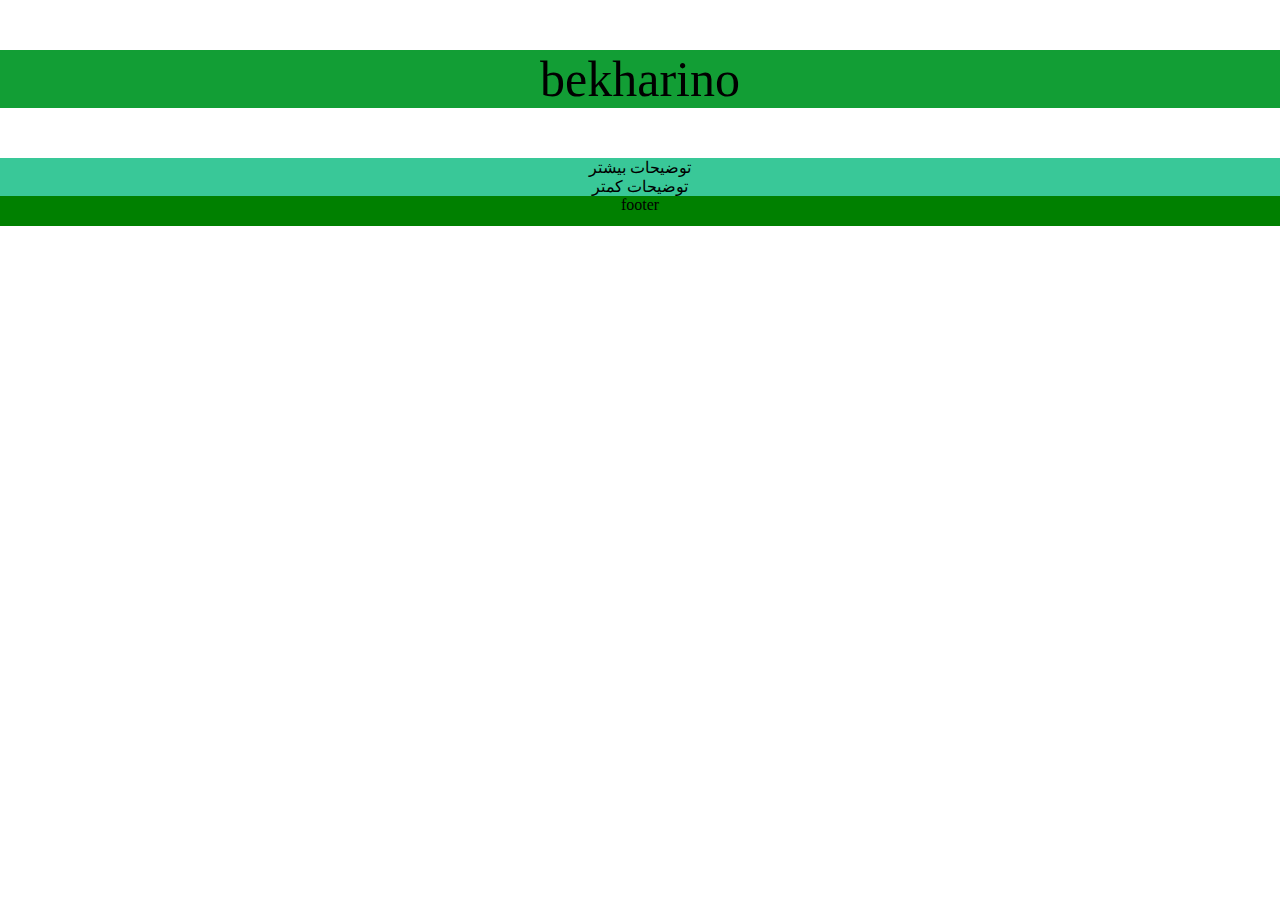
<file: bekharino.html>
<!DOCTYPE html>
<html lang="en">
<head>
    <meta charset="UTF-8">
    <meta name="viewport" content="width=device-width, initial-scale=1.0">
    <title>Document</title>
    <link rel="stylesheet" href="bekharino.css">
</head>
<body>
    <header>
        <p id="sitetitle">bekharino</p>
    </header>
    <main>
        <div id = "mainright "> توضیحات بیشتر</div>
        <div id = "mainlaft ">توضیحات کمتر</div>
    </main>
    <footer>
        <div>footer</div>
    </footer>
</body>
</html>
</file>
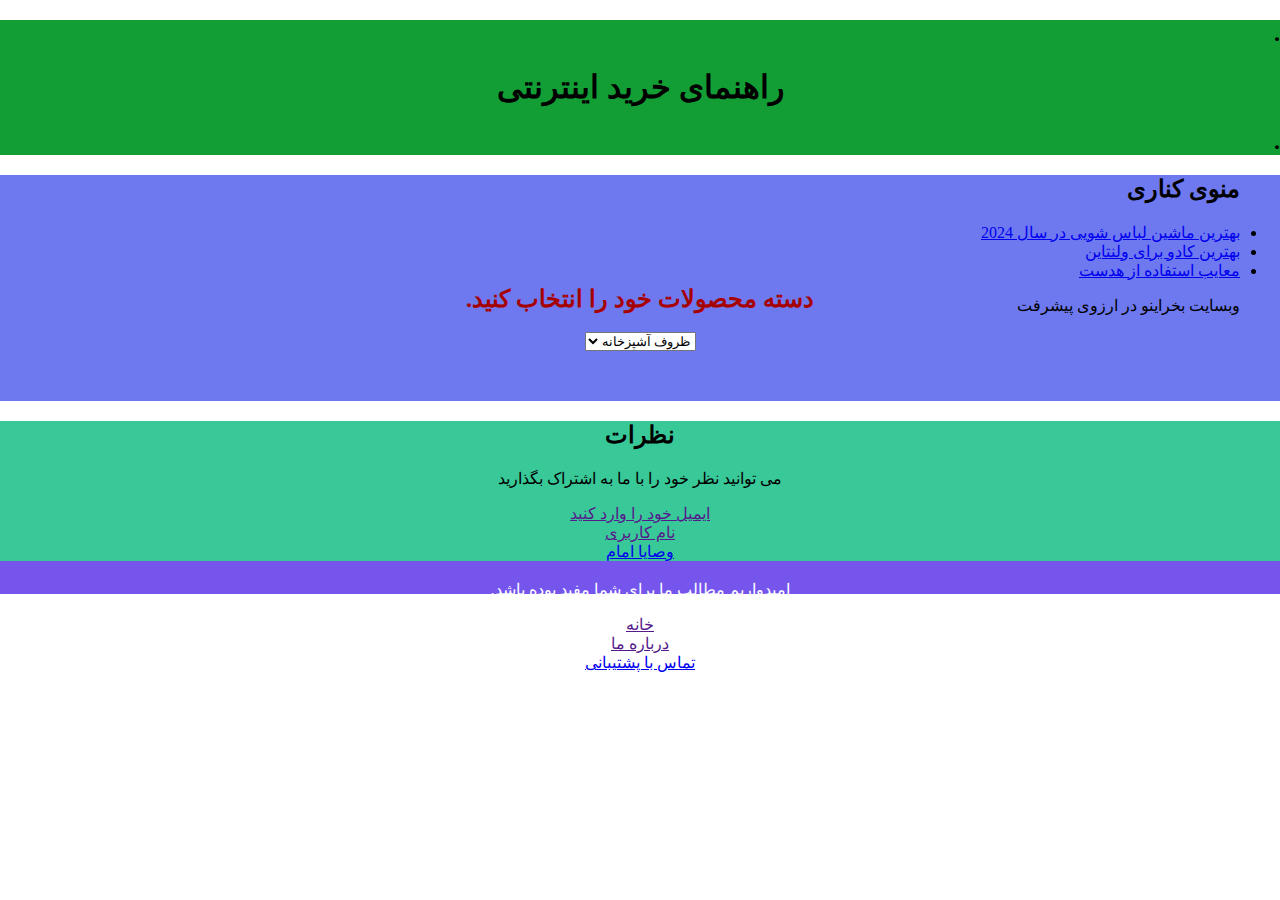
<file: sait.html>
<!DOCTYPE html>
<html lang="fa">
<head>
        <meta charset="UTF-8">
        <meta name="viewport" content="width=device-width, initial-scale=1.0">
        <title>
           بخراینو
        </title>
        <link rel="stylesheet" href="bekharino.css">
</head>
<body>
    <style>
        footer {
            background-color: #7655ed; /* رنگ پس‌زمینه فوتر */
            color: white; /* رنگ متن فوتر */
            position: relative;
            bottom: 0;
            width: 100%;
            text-align: center;
            padding-top: 3px;    
        }
        .panel{
             /* رنگ پس‌زمینه فوتر */
            color: rgb(167, 0, 0); /* رنگ متن فوتر */
            position:relative;
            bottom: 50px;
            width: 100%;
            text-align:center;}
        .sidebar{
            background-color: rgb(110, 121, 240);
        }
    </style>

    <header>
        <h2>        .</h2>
        <h1 style="text-align: center;">راهنمای خرید اینترنتی</h1>
        <h2>        .</h2>
    </header>

    <div class="container">
        <aside class="sidebar">
            <ul>
            <h2>منوی کناری</h2>
                <li><a href="tokhmi.html">بهترین ماشین لباس شویی در سال 2024</a></li>
                <li><a href="bazy.html">بهترین کادو برای ولنتاین</a></li>
                <li><a href="bekharino.html">معایب استفاده از هدست </a></li>
                        <p>
                وبسایت بخراینو در ارزوی پیشرفت
                        </p>
            </ul>

            <div class="panel">
                <h2>دسته محصولات خود را انتخاب کنید.</h2>
                <select class="select-box">
                    <option value="option1">ظروف آشپزخانه</option>
                    <option value="option2">وسایل برقی</option>
                    <option value="option3">وسایل خانگی</option>
                    <!--در این بخش تکلی امروز به کمک اینترنت گفته شده است.-->
                </select>
            </div>
        </aside>

        <main class="main">
            <h2>نظرات</h2>
            <p>می توانید نظر خود را با ما به اشتراک بگذارید</p>
            <li><a href="">ایمیل خود را وارد کنید</a></li>
            <li><a href="">نام کاربری</a></li>
            <a href="ایمیل.txt" download class="download-btn">وصایا امام</a>
            <!-- اینجا می‌توانید محتواهای بیشتری اضافه کنید -->
        </main>
    </div>

    <footer>
        <p> امیدواریم مطالب ما برای شما مفید بوده باشد.</p>
                <li><a href="">خانه</a></li>
                <li><a href="">درباره ما</a></li>
                <li><a href="yfd.jpg">تماس با پشتیبانی</a></li>
    </footer>
</body>
</html>
</file>
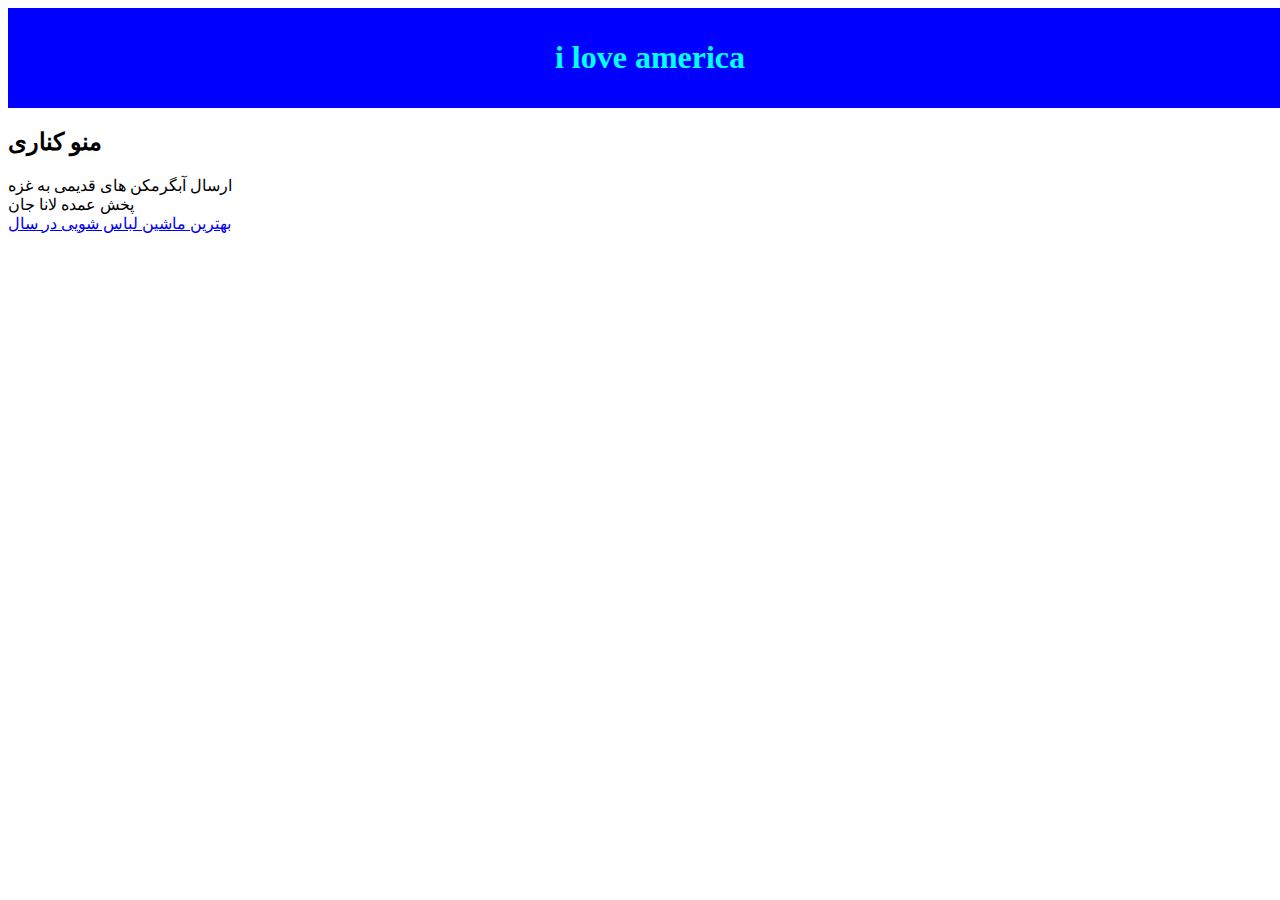
<file: tokhmi.html>
<!DOCTYPE html>
<html lang="en">
<head>
    <meta charset="UTF-8">
    <meta name="viewport" content="width=device-width, initial-scale=1.0">
    <title>فروشگاه ایرانیان</title>
</head>
<body>
    <style>
        header{
            background-color: blue;
            text-align: center;
            padding: 10px;
            color: aqua;
            width: 100%;
}
    </style>
    <header>
        <h1>i love america</h1>
    </header>
    <div>
        <aside>
            <h2>منو کناری</h2>
            <li>ارسال آبگرمکن های قدیمی به غزه</li>
            <li>پخش عمده لانا جان</li>
            <li><a href="sait.html">بهترین ماشین لباس شویی در سال </a></li>
        </aside>
    </div>
</body>
</html>
</file>
<file: bekharino.css>
body{direction: rtl;margin: 0px;}
header{
    background-color: rgb(18, 158, 53);}
#sitetitle{
    text-align: center;
    font-size: 50px;
    font-style: solid;}
main{
    background-color:rgb(57, 200, 152);
    text-align: center;
}

footer{
    background-color: green;
    width: 100%;
    height: 30px;
    text-align: center;
    }
#mainright{
    display: inline-block;
    background-color: rgb(26, 153, 26);
    width: 120px;
    text-align: center;}
#mainleft{
    background-color: rgb(196, 50, 147);
    display: inline-block;
    width: 67px;
    text-align: center;}
</file>
